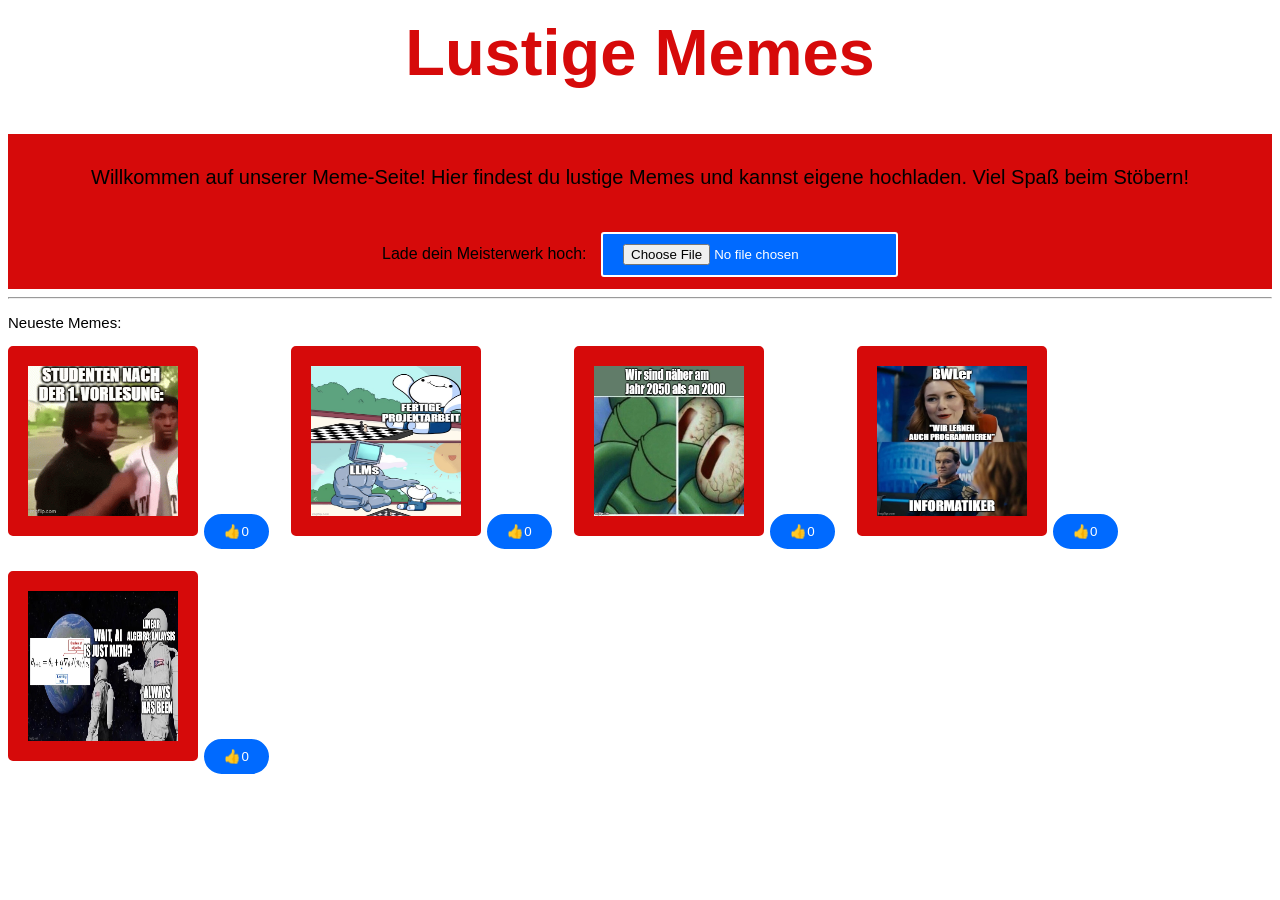
<file: index.html>
<!DOCTYPE html>
<html lang="en">
<head>
    <meta charset="UTF-8">
    <meta name="viewport" content="width=device-width, initial-scale=1.0">
    <title>Memehub</title>
    <link rel="stylesheet" href="style.css">
</head>
<body>
    <h1>Lustige Memes</h1>
    <section class="Opener">
        <p>Willkommen auf unserer Meme-Seite! Hier findest du lustige Memes und kannst eigene hochladen. Viel Spaß beim Stöbern!</p>
        <br>
        <span id="upload_text">Lade dein Meisterwerk hoch: </span>
        <input type="file" id="upload_button" accept="image/*, .gif, .mp4" onchange="uploadMeme(event)">
    </section>
    <hr>
    <section class="Recent">
        <p>Neueste Memes:</p>
        <div class="memes">
            <div class="meme-container">
                <img src="imgs/aoreul.gif" alt="1" id="m1" class="meme-img">
                <button class="lk_btn" onclick="likeMeme(this)">&#128077<span>0</span></button>
            </div>
            <div class="meme-container">
                <img src="imgs/aorgfm.jpg" alt="2" id="m2" class="meme-img">
                <button class="lk_btn" onclick="likeMeme(this)">&#128077<span>0</span></button>  
            </div>
            <div class="meme-container">
                <img src="imgs/aorgqz.jpg" alt="3" id="m3" class="meme-img">
                <button class="lk_btn" onclick="likeMeme(this)">&#128077<span>0</span></button>
            </div>
            <div class="meme-container">
                <img src="imgs/aorsg7.jpg" alt="4" id="m4" class="meme-img">
                <button class="lk_btn" onclick="likeMeme(this)">&#128077<span>0</span></button>
            </div>
            <div class="meme-container">
                <img src="imgs/aoufhx.jpg" alt="5" id="m5" class="meme-img">
                <button class="lk_btn" onclick="likeMeme(this)">&#128077<span>0</span></button>
            </div>
        </div>
    </section> 
     <script src="script.js"></script>
</body>
</html>
</file>
<file: style.css>
body{
    font-family: Impact, Haettenschweiler, 'Arial Narrow Bold', sans-serif;
    background-image: linear-gradient(rgba(255,255,255,0.7)), url(imgs/letroll.png);
    background-position: center;
    background-repeat: repeat;
}

h1 {
    text-align: center;
    font-size: 65px;
    color: #d60a0a;
    margin-top: 15px;
}

.Opener {
    text-align: center;
    font-size: 20px;
    color: #000000;
    background-color: #d60a0a;
    padding: 12px 20px;
}

#upload_button {
    padding: 10px 20px;
    background-color: rgb(0, 106, 255);
    border: 2px solid rgb(255,255,255);
    border-radius: 3px;
    color: white;
}

#upload_text {
    font-size: 16px;
    color: #000000;
    margin-right: 10px;
}

.Recent p {
    text-align: left;
    font-size: 15px;
}

.memes {
    display: flex;
    flex-wrap: wrap;
    gap: 20px;
}
.meme-img {
    width: 150px;
    height: 150px;
    align-items: center;
    justify-content: center;
    border: solid 20px #d60a0a;
    border-radius: 5px;
    transition: 0.3s;
    cursor: pointer;
}

.meme-img:hover {
    transform: scale(1.1);
    transition: transform 0.3s ease;
}

.overlay{
   position: fixed;
   inset: 0;
   background: rgba(0,0,0,0.7);
}

.overlay img {
  position: absolute;
  top: 50%;
  left: 50%;
  transform: translate(-50%, -50%);
  max-width: 90%;
  max-height: 90%;
}

.overlay .close {
  position: absolute;
  top: 5px;
  right: 10px;
  font-size: 28px;
  color: white;
  cursor: pointer;
  display: none;
  z-index: 3;
}

.close.show {
    display: block;
  }

.lk_btn {
    padding: 10px 20px;
    background-color: rgb(0, 106, 255);
    border: 2px solid rgb(255,255,255);
    border-radius: 30px;
    color: white;
}

.lk_btn:hover {
    background-color: rgb(0, 106, 255);
    border: 2px solid rgb(255,255,255);
    border-radius: 30px;
    color: white;
    transform: scale(1.1);
    transition: transform 0.3s ease;
}
</file>
